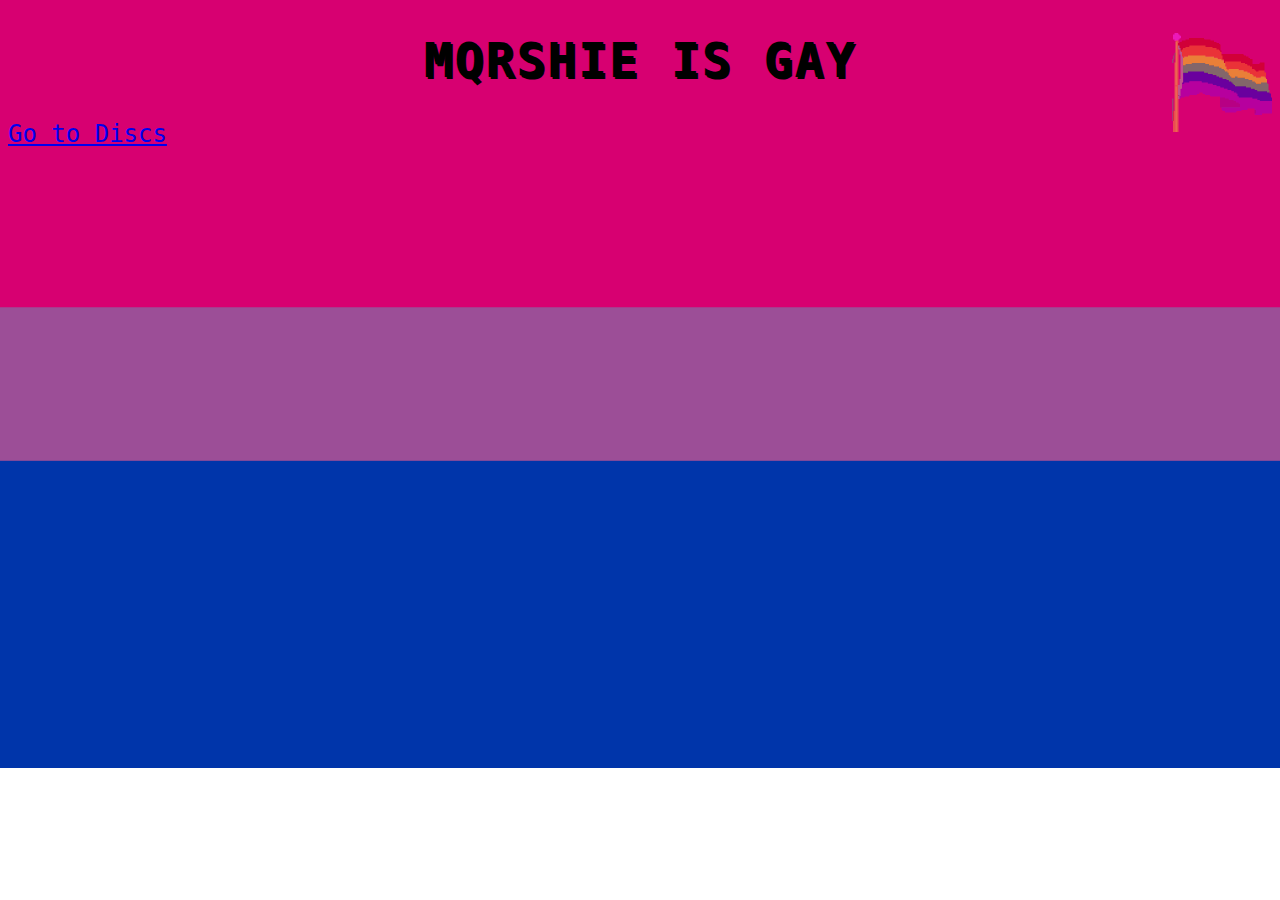
<file: index.html>
<!DOCTYPE html>
<html>
<head>
  <title>Mqrshie is Gay</title>
  <link rel="stylesheet" href="style.css">
</head>
<body>
  <div class="container">
    <img src="pride.gif" alt="pride" id="pride">
    <h1>Mqrshie Is Gay</h1>
    <a href="./pages/mc music/disc.html" class="button">Go to Discs</a>
  </div>
</body>
</html>
</file>
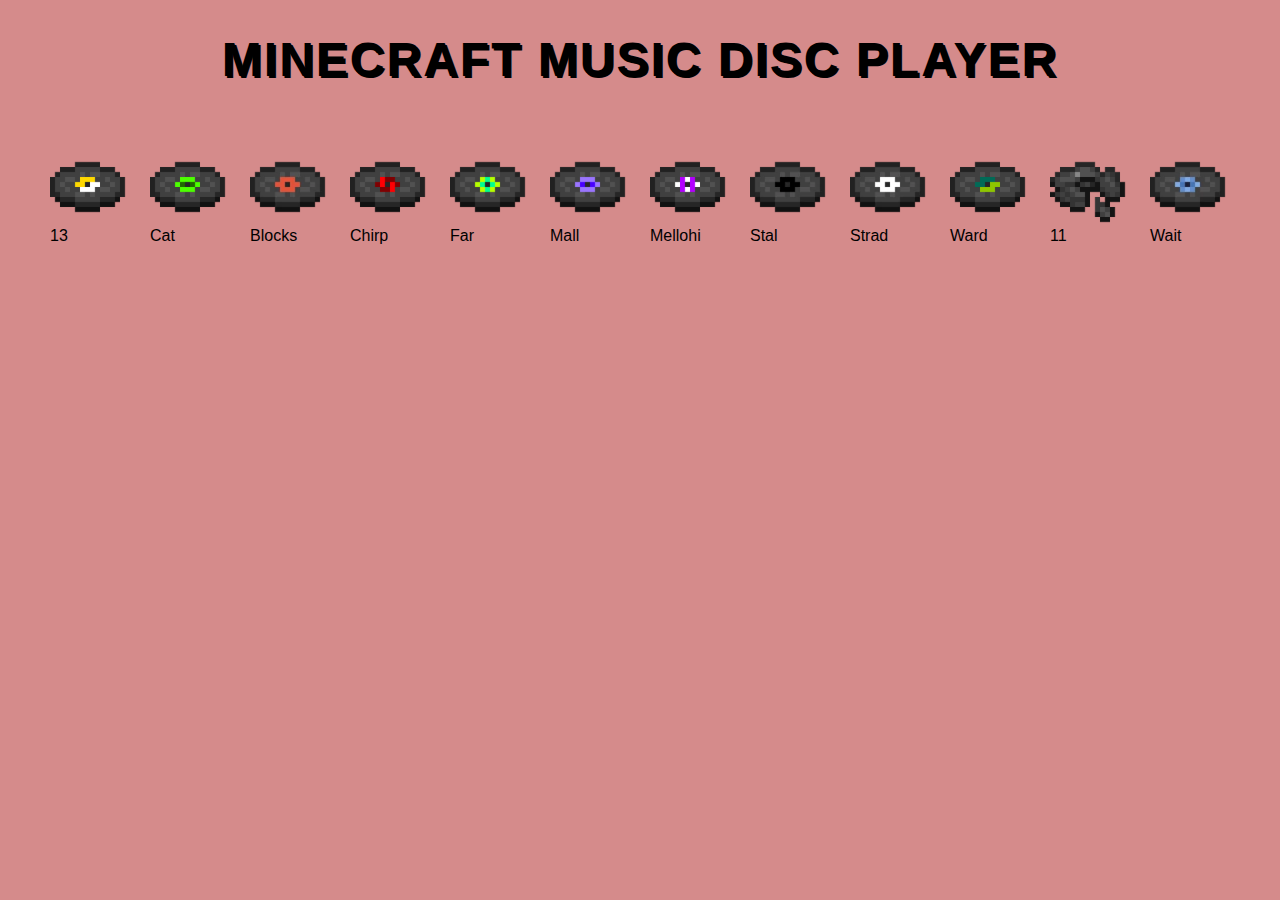
<file: pages/mc music/disc.html>
<!DOCTYPE html>
<html>
<head>
  <title>Minecraft Music Discs</title>
  <link rel="stylesheet" href="disc.css">
</head>
<body>
  <h1>Minecraft Music Disc Player</h1>
  <div id="music-player">
    <div class="disc" id="disc-13">13</div>
    <div class="disc" id="disc-cat">Cat</div>
    <div class="disc" id="disc-blocks">Blocks</div>
    <div class="disc" id="disc-chirp">Chirp</div>
    <div class="disc" id="disc-far">Far</div>
    <div class="disc" id="disc-mall">Mall</div>
    <div class="disc" id="disc-mellohi">Mellohi</div>
    <div class="disc" id="disc-stal">Stal</div>
    <div class="disc" id="disc-strad">Strad</div>
    <div class="disc" id="disc-ward">Ward</div>
    <div class="disc" id="disc-11">11</div>
    <div class="disc" id="disc-wait">Wait</div>
  </div>
  <script src="script.js"></script>
</body>
</html>
</file>
<file: style.css>
body {
    background-image: url('bisexualflag.png');
    background-repeat: no-repeat;
    background-size: cover;
    font-family: 'Press Start 2P', cursive;
    font-size: 24px;
    -webkit-font-smoothing: none;
    -moz-osx-font-smoothing: none;
    font-family: 'Roboto Mono', monospace;
  }
  
  h1 {
    font-size: 48px;
    text-align: center;
    letter-spacing: 2px;
    text-transform: uppercase;
    text-shadow: 2px 2px 0px #000000;
  }
  
  
    
.container {
    position: relative;
  }
  
  #pride {
    position: absolute;
    top: 0;
    right: 0;
    width: 100px;
    height: 100px;
    opacity: 0.5;
    transition: opacity 0.5s ease;
    animation-play-state: paused;
  }
  
  #pride:hover {
    opacity: 1;
    animation-play-state: running;
  }
</file>
<file: pages/mc music/disc.css>
body {
  background-color: #d58b8b;
  font-family: 'Open Sans', sans-serif;
}

h1 {
  font-size: 48px;
  text-align: center;
  letter-spacing: 2px;
  text-transform: uppercase;
  text-shadow: 2px 2px 0px #000000;
}


#music-player {
  display: flex;
  flex-wrap: wrap;
  justify-content: center; /* horizontally center the discs */
  align-items: center; /* vertically center the discs */
  margin-top: 50px; /* add some space at the top */
}

.disc {
  width: 80px;
  height: 80px;
  margin: 10px;
  background-size: cover;
  cursor: pointer;
}

.disc:hover {
  transform: scale(1.1); /* increase the size on hover */
}

.disc:focus {
  outline: none; /* remove the default focus outline */
}

.disc:before {
  content: "";
  display: block;
  padding-top: 100%; /* maintain a 1:1 aspect ratio */
}

.disc > span {
  display: block;
  position: absolute;
  top: 50%;
  left: 50%;
  transform: translate(-50%, -50%); /* center the text */
  font-family: Arial, sans-serif; /* set the font */
  font-size: 16px; /* adjust the font size */
}

#disc-13 {
  background-image: url("images/music_disc_13.png");
}

#disc-cat {
  background-image: url("images/music_disc_cat.png");
}

#disc-blocks {
  background-image: url("images/music_disc_blocks.png");
}

#disc-chirp {
  background-image: url("images/music_disc_chirp.png");
}

#disc-far {
  background-image: url("images/music_disc_far.png");
}

#disc-mall {
  background-image: url("images/music_disc_mall.png");
}

#disc-mellohi {
  background-image: url("images/music_disc_mellohi.png");
}

#disc-stal {
  background-image: url("images/music_disc_stal.png");
}

#disc-strad {
  background-image: url("images/music_disc_strad.png");
}

#disc-ward {
  background-image: url("images/music_disc_ward.png");
}

#disc-11 {
  background-image: url("images/music_disc_11.png");
}

#disc-wait {
  background-image: url("images/music_disc_wait.png");
}
</file>
